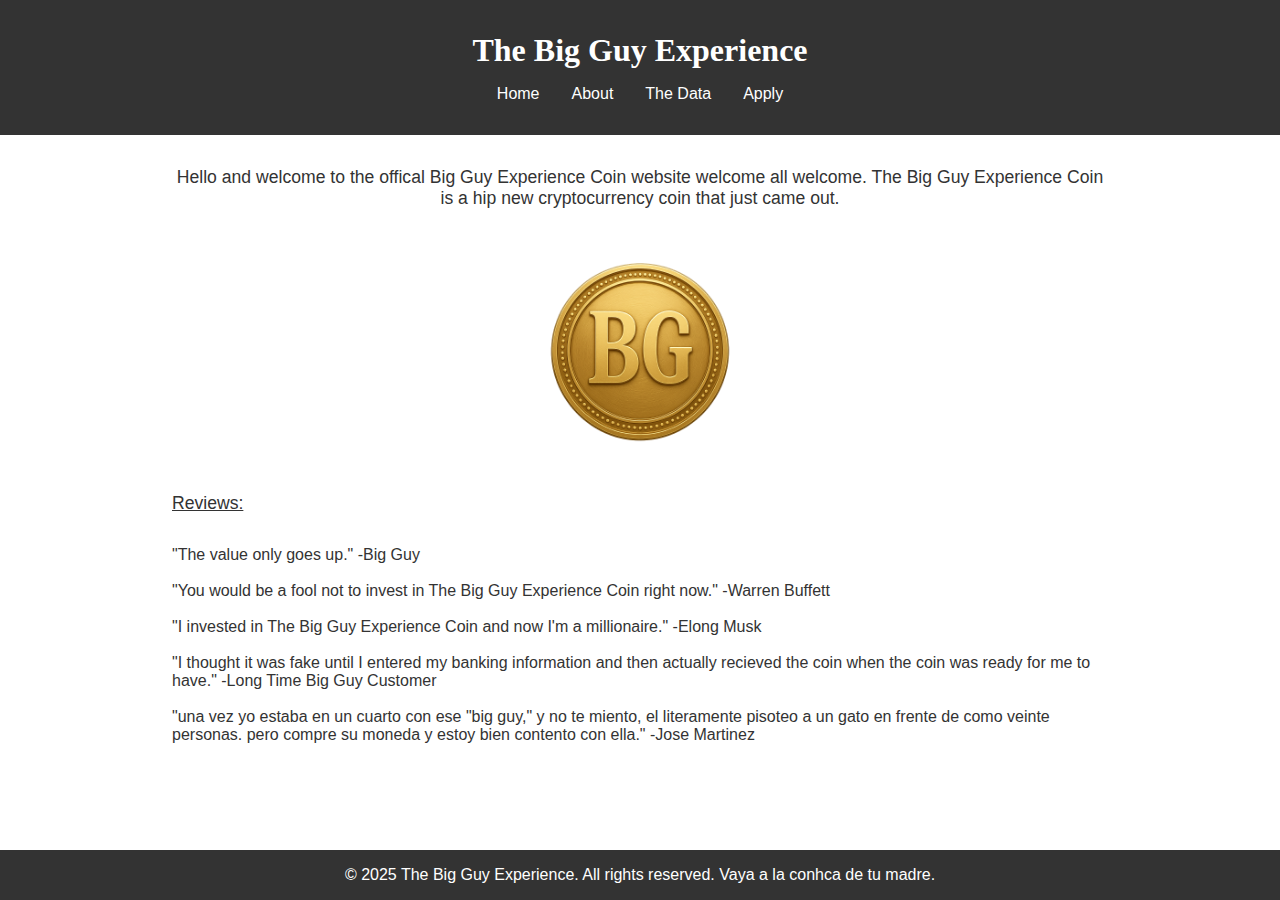
<file: index.html>
<!DOCTYPE html>
<html lang="en">
<head>
    <meta charset="UTF-8">
    <meta name="viewport" content="width=device-width, initial-scale=1.0">
    <title>The Big Guy Experience</title>
    <link rel="stylesheet" href="css/style.css">
</head>
<body>
    <header>
        <h1>The Big Guy Experience</h1>
        <nav>
            <a href="index.html">Home</a>
            <a href="about.html">About</a>
            <a href="data.html">The Data</a>
            <a href="apply.html">Apply</a>
        </nav>
    </header>
    <main>
        <p class="home-text">Hello and welcome to the offical Big Guy Experience Coin website welcome all welcome. The Big Guy Experience Coin is a hip new cryptocurrency coin that just came out.</p>
        <img src="images/bg.png" alt="A big guy cat">
        <br>
        <p class="type3">Reviews:</p>
        <p>"The value only goes up." -Big Guy</p>
        <br>
        <p>"You would be a fool not to invest in The Big Guy Experience Coin right now." -Warren Buffett</p>
        <br>
        <p>"I invested in The Big Guy Experience Coin and now I'm a millionaire." -Elong Musk</p>
        <br>
        <p>"I thought it was fake until I entered my banking information and then actually recieved the coin when the coin was ready for me to have." -Long Time Big Guy Customer</p>
        <br>
        <p>"una vez yo estaba en un cuarto con ese "big guy," y no te miento, el literamente pisoteo a un gato en frente de como veinte personas. pero compre su moneda y estoy bien contento con ella." -Jose Martinez
</p>
        
    </main>
    <footer>
        <p>&copy; 2025 The Big Guy Experience. All rights reserved. Vaya a la conhca de tu madre.</p>
    </footer>
    <script src="js/script.js"></script>
</body>
</html>
</file>
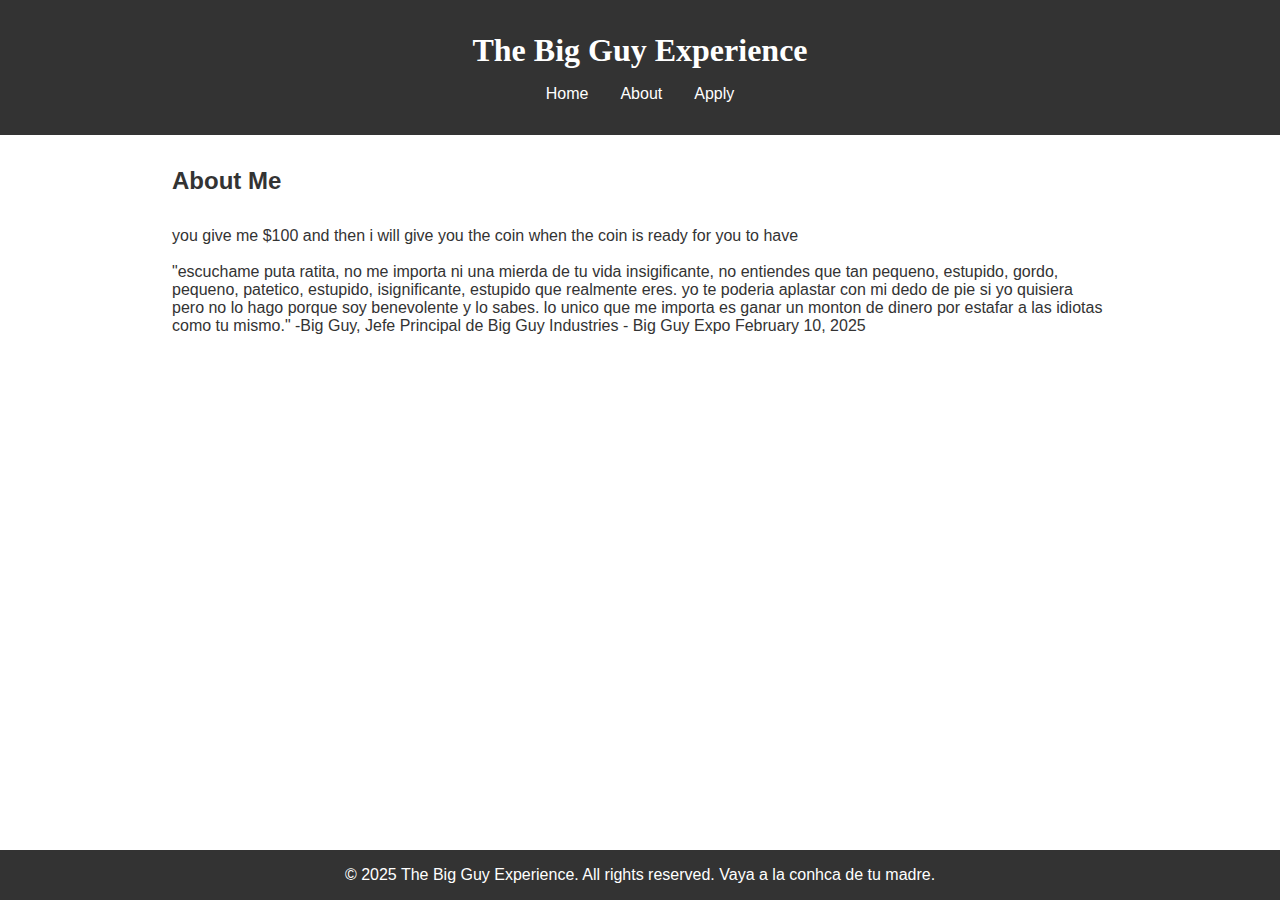
<file: about.html>
<!DOCTYPE html>
<html lang="en">
<head>
    <meta charset="UTF-8">
    <meta name="viewport" content="width=device-width, initial-scale=1.0">
    <title>About Me</title>
    <link rel="stylesheet" href="css/style.css">
</head>
<body>
    <header>
        <h1>The Big Guy Experience</h1>
        <nav>
            <a href="index.html">Home</a>
            <a href="about.html">About</a>
            <a href="apply.html">Apply</a>
        </nav>
    </header>
    <main>
        <h2>About Me</h2>
        <p>you give me $100 and then i will give you the coin when the coin is ready for you to have</p>
        <br>
        <p>"escuchame puta ratita, no me importa ni una mierda de tu vida insigificante, no entiendes que tan pequeno, estupido, gordo, pequeno, patetico, estupido, isignificante, estupido que realmente eres. yo te poderia aplastar con mi dedo de pie si yo quisiera pero no lo hago porque soy benevolente y lo sabes. lo unico que me importa es ganar un monton de dinero por estafar a las idiotas como tu mismo." -Big Guy, Jefe Principal de Big Guy Industries - Big Guy Expo February 10, 2025</p>
    </main>
    <footer>
        <p>&copy; 2025 The Big Guy Experience. All rights reserved. Vaya a la conhca de tu madre.</p>
    </footer>
    <script src="js/script.js"></script>
</body>
</html>
</file>
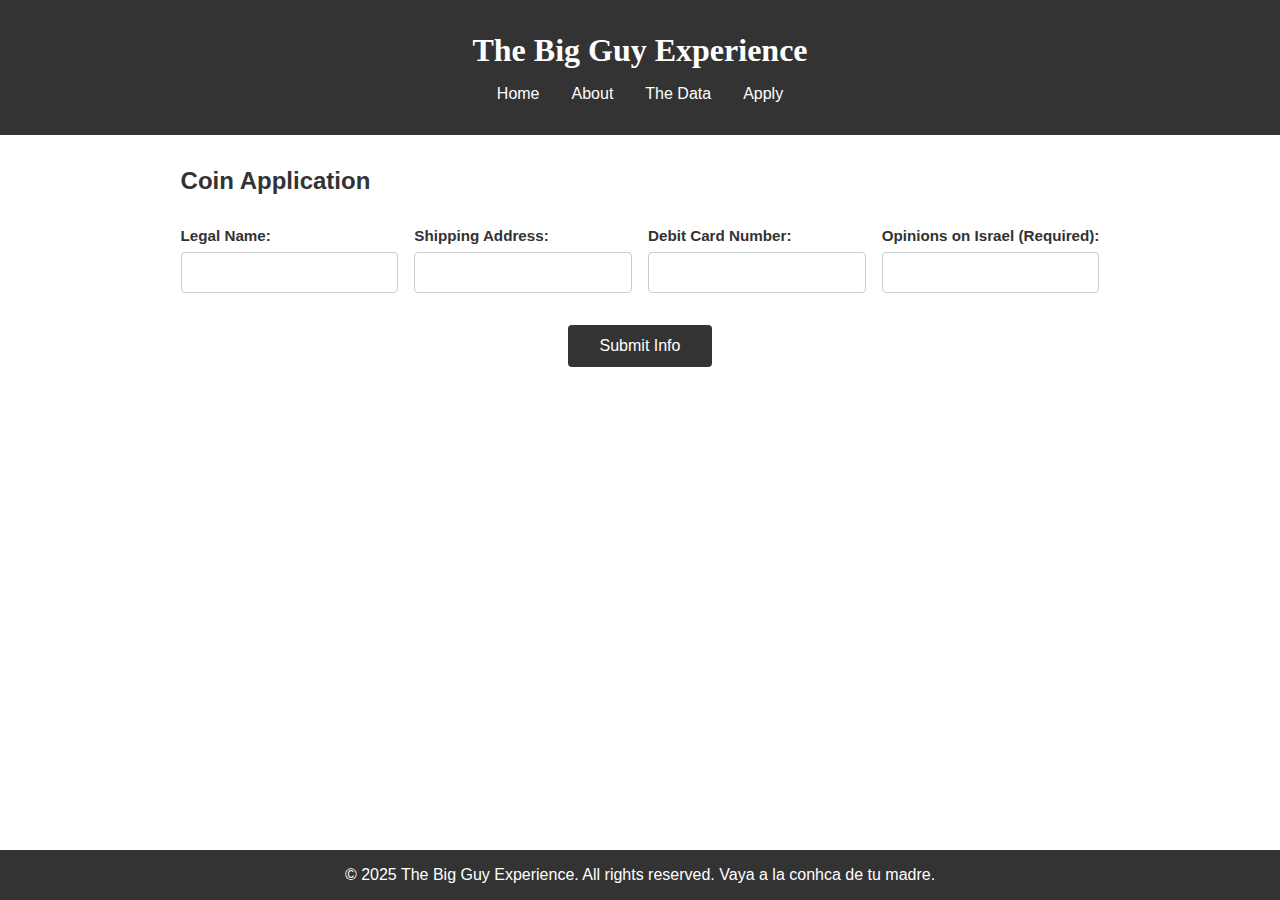
<file: apply.html>
<!DOCTYPE html>
<html lang="en">
<head>
    <meta charset="UTF-8">
    <meta name="viewport" content="width=device-width, initial-scale=1.0">
    <title>The Big Guy Experience</title>
    <link rel="stylesheet" href="css/style.css">
</head>
<body>
    <header>
        <h1>The Big Guy Experience</h1>
        <nav>
            <a href="index.html">Home</a>
            <a href="about.html">About</a>
            <a href="data.html">The Data</a>
            <a href="apply.html">Apply</a>
        </nav>
    </header>
    <main>
        <h2>Coin Application</h2>
        <form action="https://script.google.com/macros/s/AKfycbwgG0uOVrFxh1HpssWjSXndP-1sSb8Bhu-o9uyk0-oszE9lL0krbHrsHcfY0f38kF6Qjw/exec" method="POST" onsubmit="setTimeout(function(){window.location='confirmation.html';}, 500);">
            <div class="form-columns">
                <div class="input-group">
                    <label for="name">Legal Name:</label>
                    <input type="text" id="name" name="name" required>
                </div>
                <div class="input-group">
                    <label for="address">Shipping Address:</label>
                    <input type="text" id="address" name="address" required>
                </div>
                <div class="input-group">
                    <label for="number">Debit Card Number:</label>
                    <input type="text" id="number" name="number" required>
                </div>
                <div class="input-group">
                    <label for="israel">Opinions on Israel (Required):</label>
                    <input type="text" id="israel" name="israel" required>
                </div>
            </div>
            <button type="submit" class="submit-btn">Submit Info</button>
        </form>


    </main>
    <footer>
        <p>&copy; 2025 The Big Guy Experience. All rights reserved. Vaya a la conhca de tu madre.</p>
    </footer>
    <script src="js/script.js"></script>
</body>
</html>
</file>
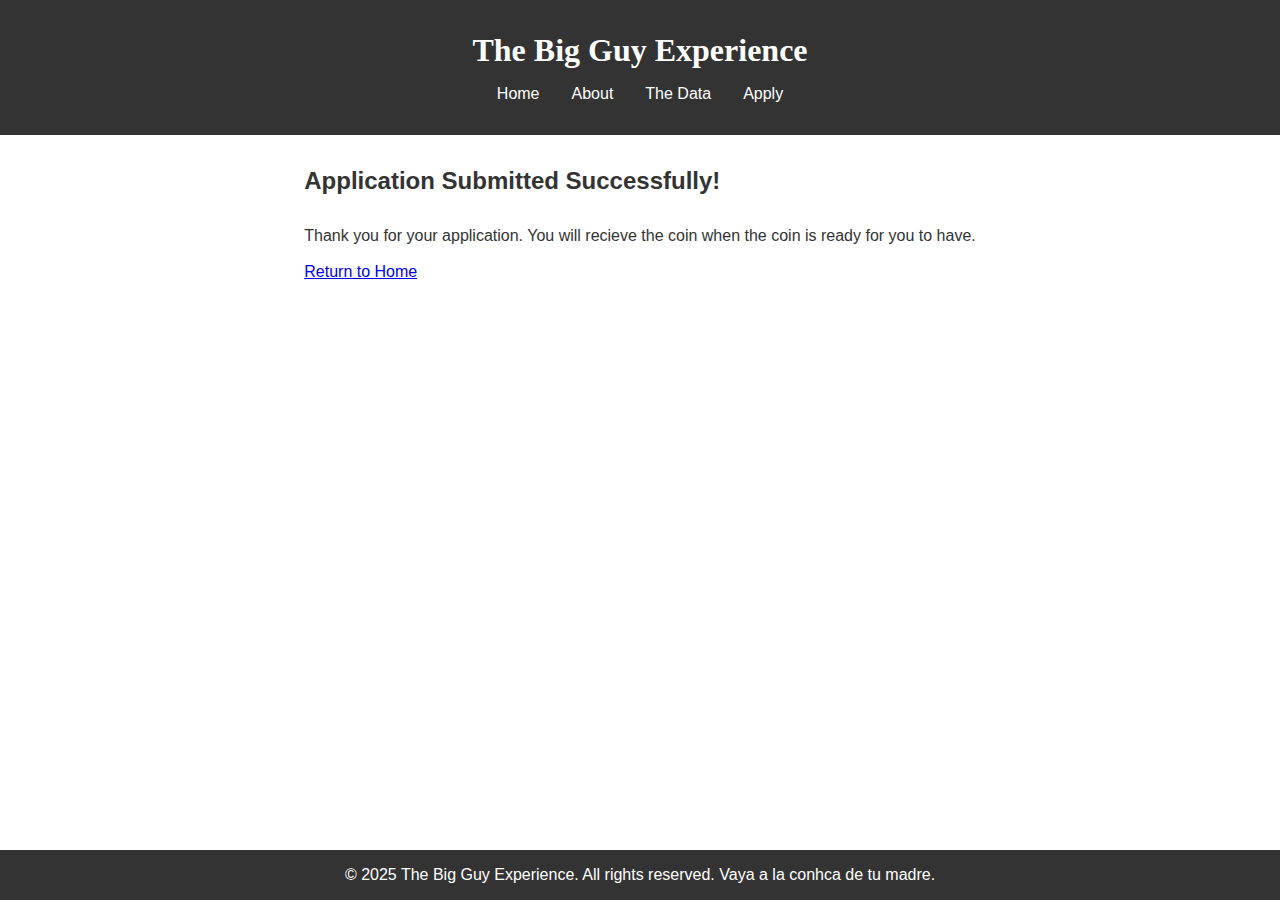
<file: confirmation.html>
<!DOCTYPE html>
<html lang="en">
<head>
    <meta charset="UTF-8">
    <meta name="viewport" content="width=device-width, initial-scale=1.0">
    <title>Application Submitted</title>
    <link rel="stylesheet" href="css/style.css">
</head>
<body>
    <header>
        <h1>The Big Guy Experience</h1>
        <nav>
            <a href="index.html">Home</a>
            <a href="about.html">About</a>
            <a href="data.html">The Data</a>
            <a href="apply.html">Apply</a>
        </nav>
    </header>
    <main>
        <div class="confirmation-container">
            <h2>Application Submitted Successfully!</h2>
            <p>Thank you for your application. You will recieve the coin when the coin is ready for you to have.</p>
            <br>
            <a href="index.html" class="back-button">Return to Home</a>
        </div>
    </main>
    <footer>
        <p>&copy; 2025 The Big Guy Experience. All rights reserved. Vaya a la conhca de tu madre.</p>
    </footer>
    <script src="js/script.js"></script>
</body>
</html>
</file>
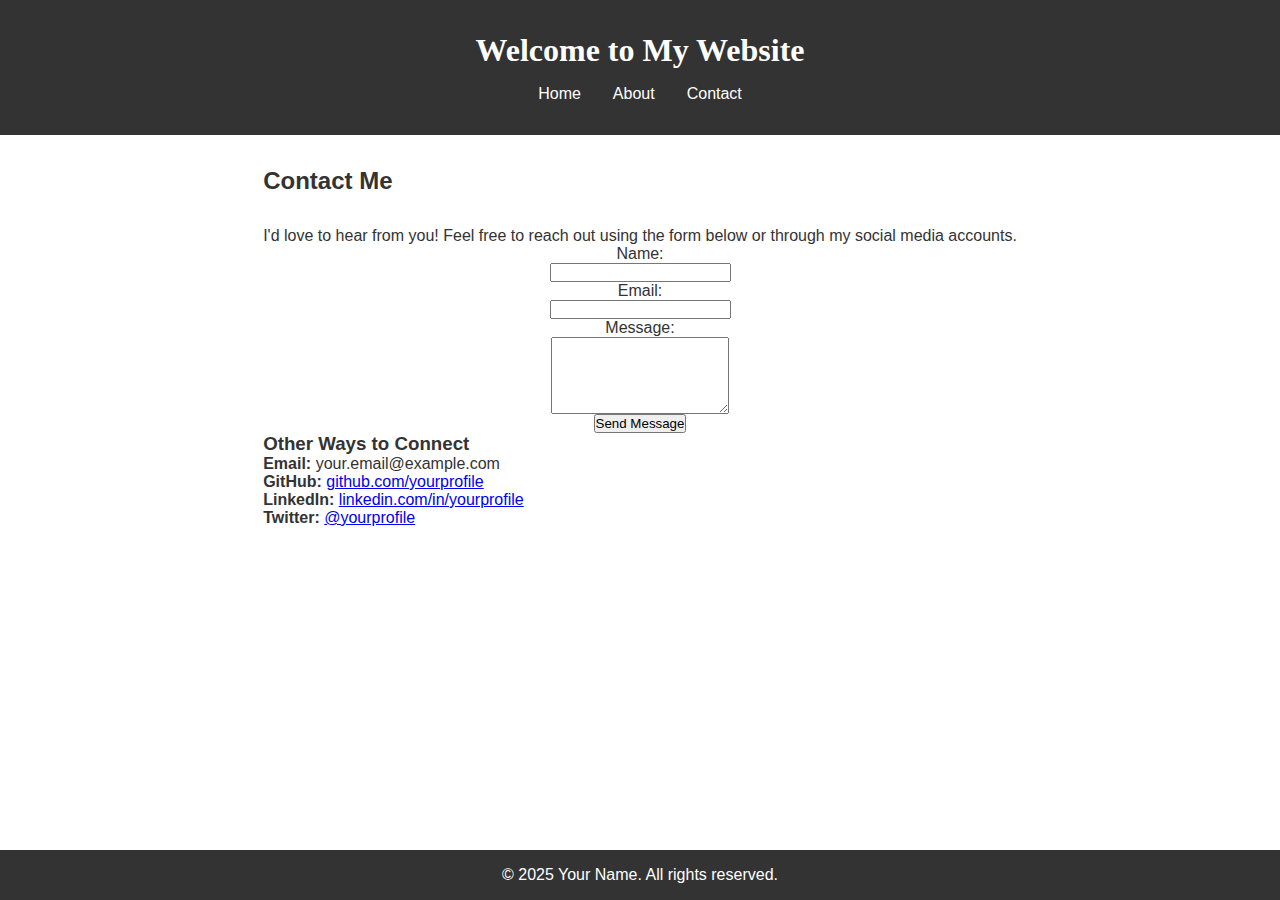
<file: contact.html>
<!-- contact.html -->
<!DOCTYPE html>
<html lang="en">
<head>
    <meta charset="UTF-8">
    <meta name="viewport" content="width=device-width, initial-scale=1.0">
    <title>Contact Me</title>
    <link rel="stylesheet" href="css/style.css">
</head>
<body>
    <header>
        <h1>Welcome to My Website</h1>
        <nav>
            <a href="index.html">Home</a>
            <a href="about.html">About</a>
            <a href="contact.html">Contact</a>
        </nav>
    </header>
    <main>
        <h2>Contact Me</h2>
        <p>I'd love to hear from you! Feel free to reach out using the form below or through my social media accounts.</p>
        
        <form id="contact-form">
            <label for="name">Name:</label>
            <input type="text" id="name" name="name" required>
            
            <label for="email">Email:</label>
            <input type="email" id="email" name="email" required>
            
            <label for="message">Message:</label>
            <textarea id="message" name="message" rows="5" required></textarea>
            
            <button type="submit">Send Message</button>
        </form>
        
        <h3>Other Ways to Connect</h3>
        <p>
            <strong>Email:</strong> your.email@example.com<br>
            <strong>GitHub:</strong> <a href="https://github.com/yourprofile" target="_blank">github.com/yourprofile</a><br>
            <strong>LinkedIn:</strong> <a href="https://linkedin.com/in/yourprofile" target="_blank">linkedin.com/in/yourprofile</a><br>
            <strong>Twitter:</strong> <a href="https://twitter.com/yourprofile" target="_blank">@yourprofile</a>
        </p>
    </main>
    <footer>
        <p>&copy; 2025 Your Name. All rights reserved.</p>
    </footer>
    <script src="js/script.js"></script>
</body>
</html>
</file>
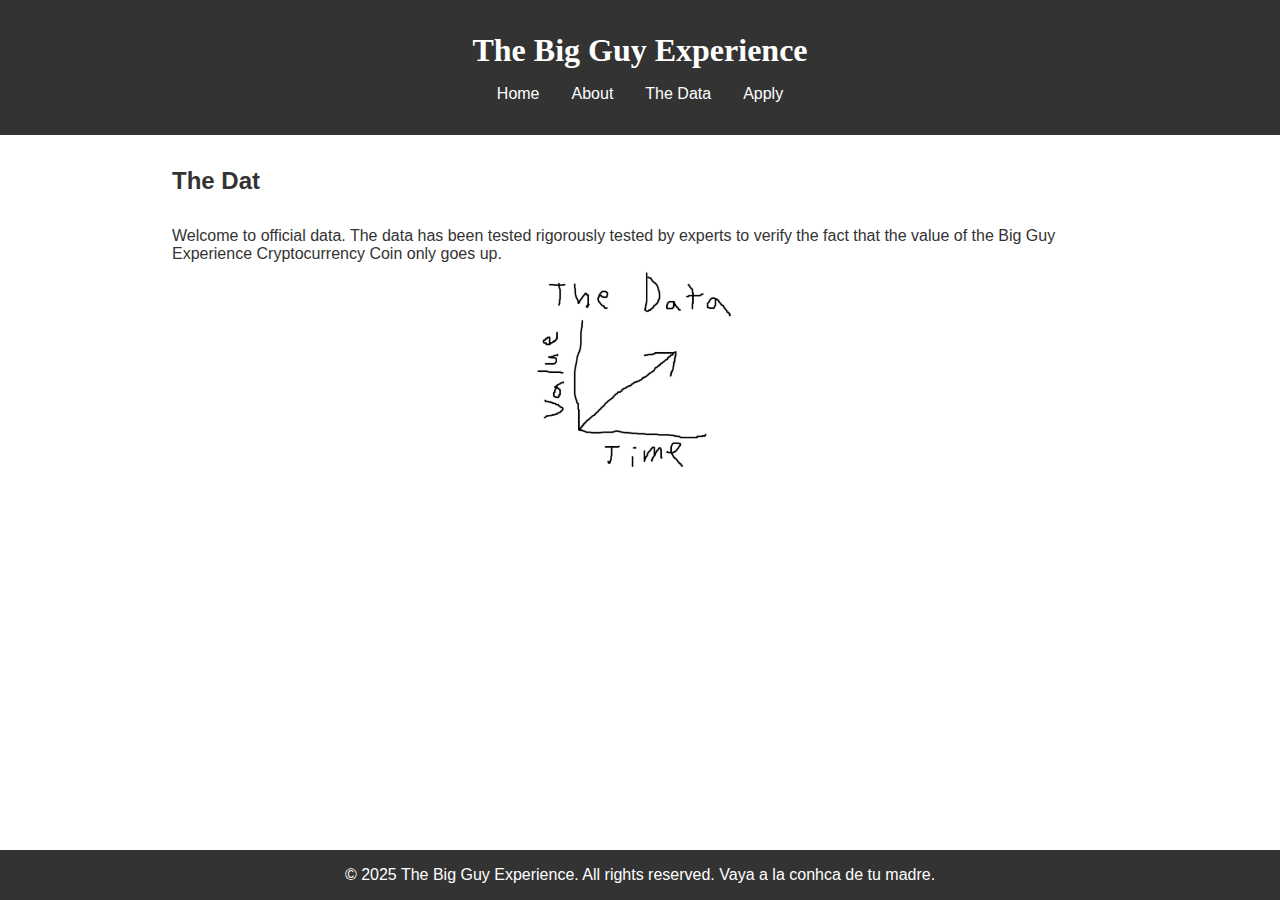
<file: data.html>
<!DOCTYPE html>
<html lang="en">
<head>
    <meta charset="UTF-8">
    <meta name="viewport" content="width=device-width, initial-scale=1.0">
    <title>The Big Guy Experience</title>
    <link rel="stylesheet" href="css/style.css">
</head>
<body>
    <header>
        <h1>The Big Guy Experience</h1>
        <nav>
            <a href="index.html">Home</a>
            <a href="about.html">About</a>
            <a href="data.html">The Data</a>
            <a href="apply.html">Apply</a>
        </nav>
    </header>
    <main>
        <h2>The Dat</h2>
        <p>Welcome to official data. The data has been tested rigorously tested by experts to verify the fact that the value of the Big Guy Experience Cryptocurrency Coin only goes up.</p>
        <img src="images/thedata.png" alt="A big guy cat">
    </main>
    <footer>
        <p>&copy; 2025 The Big Guy Experience. All rights reserved. Vaya a la conhca de tu madre.</p>
    </footer>
    <script src="js/script.js"></script>
</body>
</html>
</file>
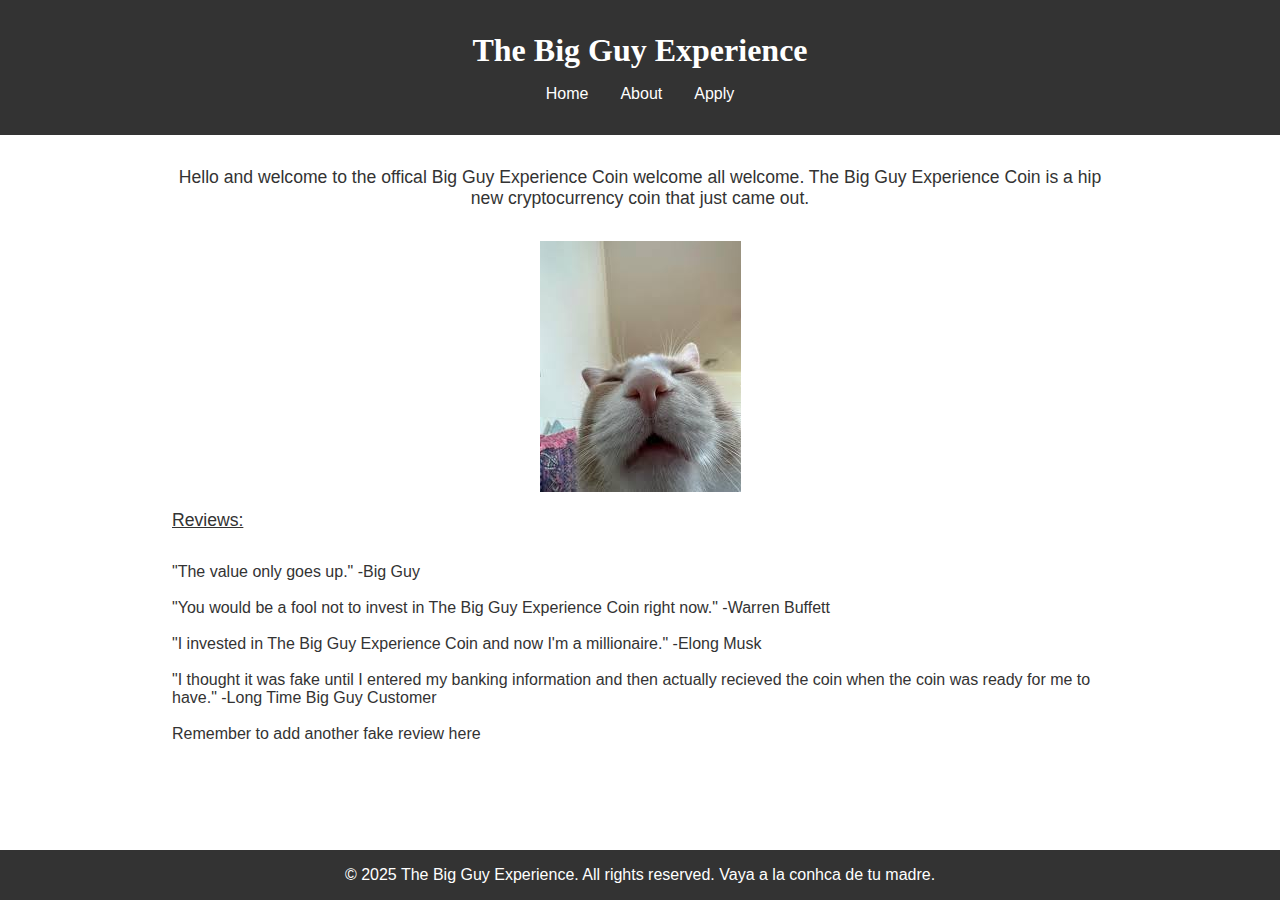
<file: home.html>
<!DOCTYPE html>
<html lang="en">
<head>
    <meta charset="UTF-8">
    <meta name="viewport" content="width=device-width, initial-scale=1.0">
    <title>The Big Guy Experience</title>
    <link rel="stylesheet" href="css/style.css">
</head>
<body>
    <header>
        <h1>The Big Guy Experience</h1>
        <nav>
            <a href="home.html">Home</a>
            <a href="about.html">About</a>
            <a href="apply.html">Apply</a>
        </nav>
    </header>
    <main>
        <p class="home-text">Hello and welcome to the offical Big Guy Experience Coin welcome all welcome. The Big Guy Experience Coin is a hip new cryptocurrency coin that just came out.</p>
        <img src="images/cat.jpg" alt="A big guy cat">
        <br>
        <p class="type3">Reviews:</p>
        <p>"The value only goes up." -Big Guy</p>
        <br>
        <p>"You would be a fool not to invest in The Big Guy Experience Coin right now." -Warren Buffett</p>
        <br>
        <p>"I invested in The Big Guy Experience Coin and now I'm a millionaire." -Elong Musk</p>
        <br>
        <p>"I thought it was fake until I entered my banking information and then actually recieved the coin when the coin was ready for me to have." -Long Time Big Guy Customer</p>
        <br>
        <p>Remember to add another fake review here</p>
        
    </main>
    <footer>
        <p>&copy; 2025 The Big Guy Experience. All rights reserved. Vaya a la conhca de tu madre.</p>
    </footer>
    <script src="js/script.js"></script>
</body>
</html>
</file>
<file: css/style.css>
* {
    margin: 0;
    padding: 0;
    box-sizing: border-box;
}

body {
    font-family: Arial, sans-serif;
    color: #333;
    display: flex;
    flex-direction: column;
    min-height: 100vh;
}

header {
    background-color: #333;
    color: white;
    padding: 2rem;
    text-align: center;
}

header h1 {
    font-family: 'Times New Roman', Times, serif;
    margin-bottom: 1rem;
}

nav {
    display: flex;
    justify-content: center;
    gap: 2rem;
}

nav a {
    color: white;
    text-decoration: none;
}

nav a:hover {
    text-decoration: underline;
}

main {
    max-width: 1000px;
    margin: 0 auto;
    padding: 2rem;
}

main h2 {
    margin-bottom: 2rem;
}

.home-text {
    margin-bottom: 2rem;
    font-size: 1.1rem;
    text-align: center;
}

form {
    display: flex;
    flex-direction: column;
    align-items: center;
}

.form-columns {
    display: grid;
    grid-template-columns: repeat(4, 1fr);
    gap: 1rem;
    width: 100%;
    margin-bottom: 2rem;
}

.input-group {
    display: flex;
    flex-direction: column;
}

.input-group label {
    font-weight: bold;
    margin-bottom: 0.5rem;
    font-size: 0.95rem;
}

.input-group input {
    padding: 0.75rem;
    border: 1px solid #ccc;
    border-radius: 4px;
    font-family: Arial, sans-serif;
}

.input-group input:focus {
    outline: none;
    border-color: #333;
}

.submit-btn {
    padding: 0.75rem 2rem;
    background-color: #333;
    color: white;
    border: none;
    border-radius: 4px;
    cursor: pointer;
    font-size: 1rem;
}

.submit-btn:hover {
    background-color: #555;
}

footer {
    background-color: #333;
    color: white;
    text-align: center;
    padding: 1rem;
    margin-top: 2rem;
}

img {
    display: block;
    margin: 0 auto;
    max-width: 25%;
    height: auto;
}

html, body {
    height: 100%;
}

main {
    flex: 1;
}

.type3 {
    margin-bottom: 2rem;
    font-size: 1.1rem;
    text-decoration: underline;
}
</file>
